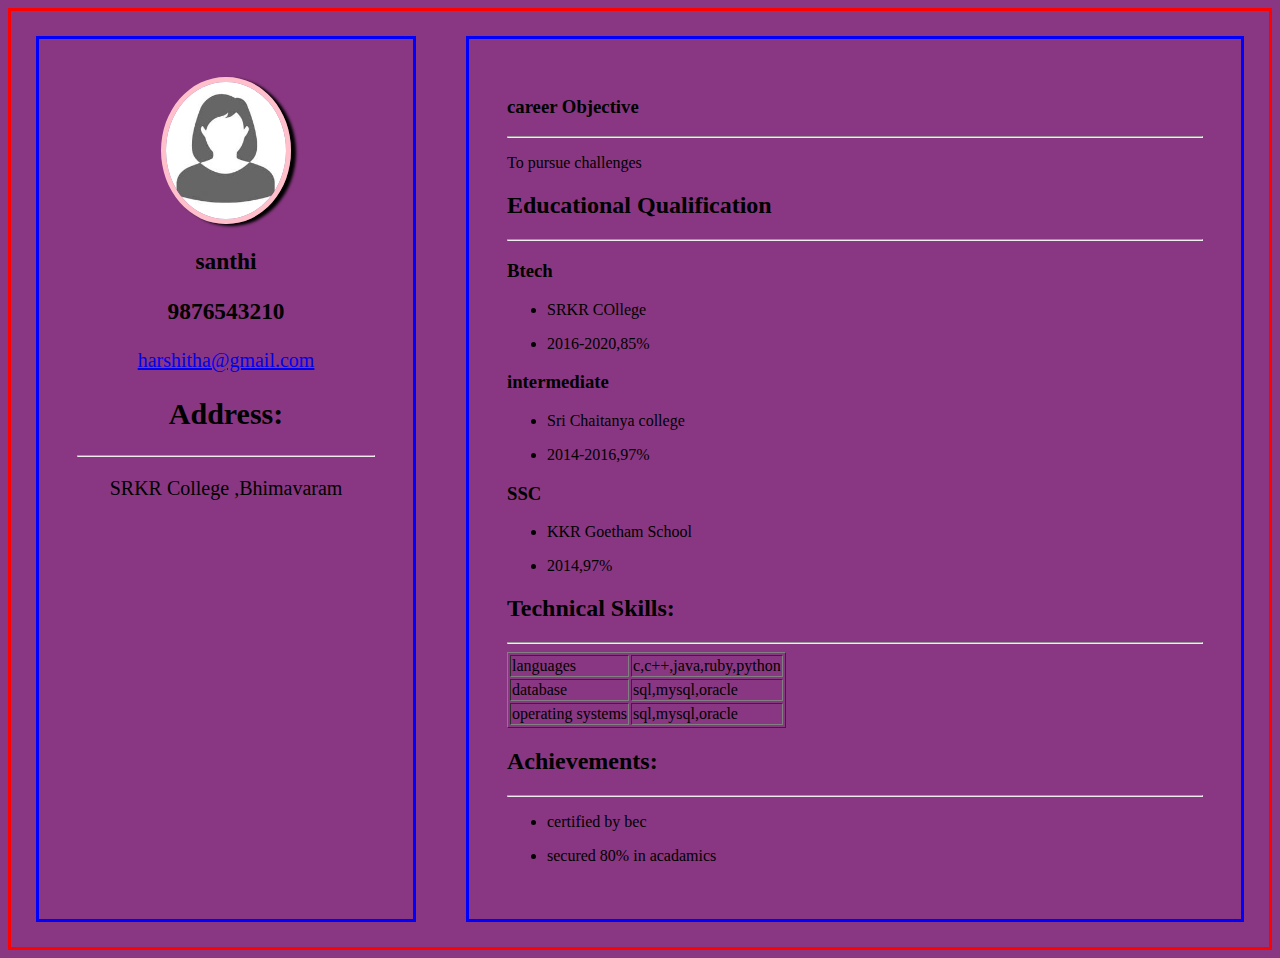
<file: index.html>
<!DOCTYPE html>
<html>
<head>
  <link rel="stylesheet" href="style.css">
  <title>Resumebulider</title>
  <meta name="viewport" content="width=device-width,initial-scale=1.0">
</head>
<body bgcolor=#893782>
  <div class="parent">
    <div class="childone">
  <!--    <img src="download.jpg"></img>
      <h3>Santhi</h3>
      <a href="mailto:harshitha@gmail.com">click here to open</a>
      <h3>9876543210</h3>
      <h2>Address:</h2><hr>

      <p>srkr college of engineering.</p>
      <p>Bhimavaram.</p>-->
      </div>
      <div class="childtwo">
      <!--  <h3>Career Objective</h3><hr>
      </div>-->


  </div>
  <script type="text/javascript" src = "main.js" >
  </script>

</body>
</html>
</file>
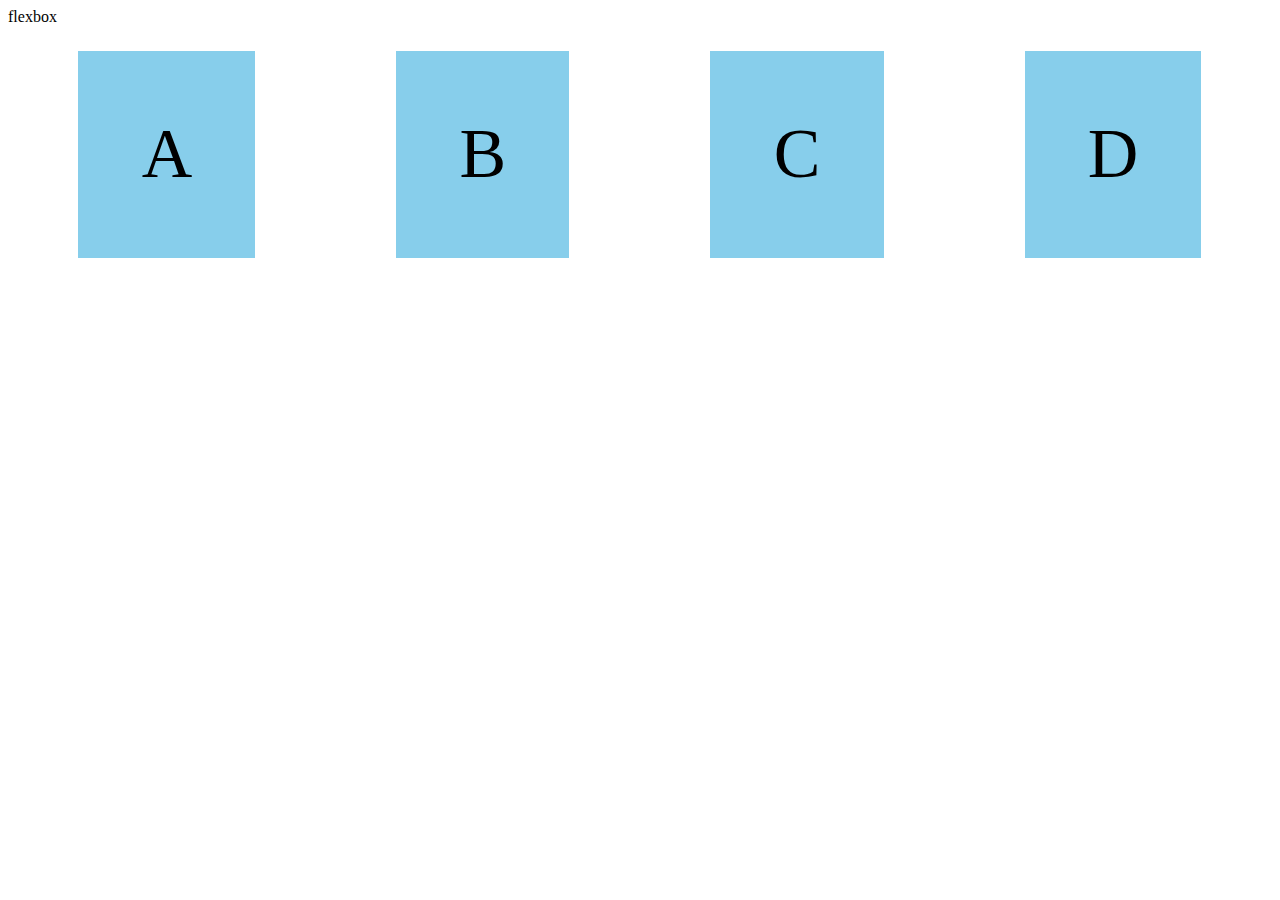
<file: flex.html>
<!DOCTYPE html>
<html lang="en" dir="ltr">
  <head>
    <meta charset="utf-8">
    <meta name="viewport"content="width=device-width,initial-scale=1.0"
    <title>flexbox</title>
    <style>
    .flex{
      display: flex;
      flex-direction: row;
      justify-content: space-around;
      flex-wrap: wrap;
    }
    .flex>div{
      background-color: skyblue;
      margin: 2%;
      padding: 5%;
      font-size: 70px;
    }

    </style>
  </head>
  <body>
    <div class="flex">
      <div>A</div>
      <div>B</div>
      <div>C</div>
      <div>D</div>
  </body>
</html>
</file>
<file: style.css>
.parent
{
  display: flex;
  flex-direction: row;
  border:3px solid red;
}
.childone
{
  border:3px solid blue;
  padding:3%;
  margin: 2%;
  width:30%;
text-align: center;
font-size: 20px;
  border-radius: 0%;
}
img{
  width:40%;
  border: 5px solid pink;
  border-radius: 100%;
  box-shadow: 5px 2px 3px black;
  display: block;margin-left: auto;
  margin-right: auto;
}
.childtwo
{
  border:3px solid blue;
  padding:3%;
  margin: 2%;
  width:70%;

  border-radius: 0%;
}

@media only screen and (min-width:120px) and (max-width:480px)
{
  .parent
  {
    display: flex;
    flex-direction: column;
    border:3px solid #340468;
  }
  .childone
  {
    border:3px solid blue;
    padding:3%;
    margin: 2%;
    width:90%;
  text-align: center;
  font-size: 20px;
  background-color: #A886C0;
    border-radius: 0%;
  }

  .childtwo
  {
    border:3px solid blue;
    padding:3%;
    margin: 2%;
    width:90%;
    background-color: #A886C0;
    border-radius: 0%;
  }
  a,h3,h2,p{
    word-wrap: break-word;
  }

  }
  @media only screen and (min-width:481px) and (max-width:768px)
  {
    .parent
    {
      display: flex;
      flex-direction: column;
      border:3px solid #340468;
    }
    .childone
    {
      border:3px solid blue;
      padding:3%;
      margin: 2%;
      width:90%;
    text-align: left;
    font-size: 20px;
    background-color: skyblue;
      border-radius: 0%;
    }

    .childtwo
    {
      border:3px solid blue;
      padding:3%;
      margin: 2%;
      width:90%;
      background-color: skyblue;
      border-radius: 0%;
    }
    a,h3,h2,p{word-wrap: break-word;
    }
  }
  @media only screen and (min-width: 769px) and (max-width: 1024px){

    .parent
    {
      display: flex;
      flex-direction: row;
      border:3px solid #340468;
    }
    .childone
    {
      border:3px solid blue;
      padding:3%;
      margin: 2%;
      width:90%;
    text-align: left;
    font-size: 20px;
    background-color: #D32E6A;
      border-radius: 0%;
    }

    .childtwo
    {
      border:3px solid blue;
      padding:3%;
      margin: 2%;
      width:90%;
      background-color: #D32E6A;
      border-radius: 0%;
    }
    a,h3,h2,p{word-wrap: break-word;
    }
  }
</file>
